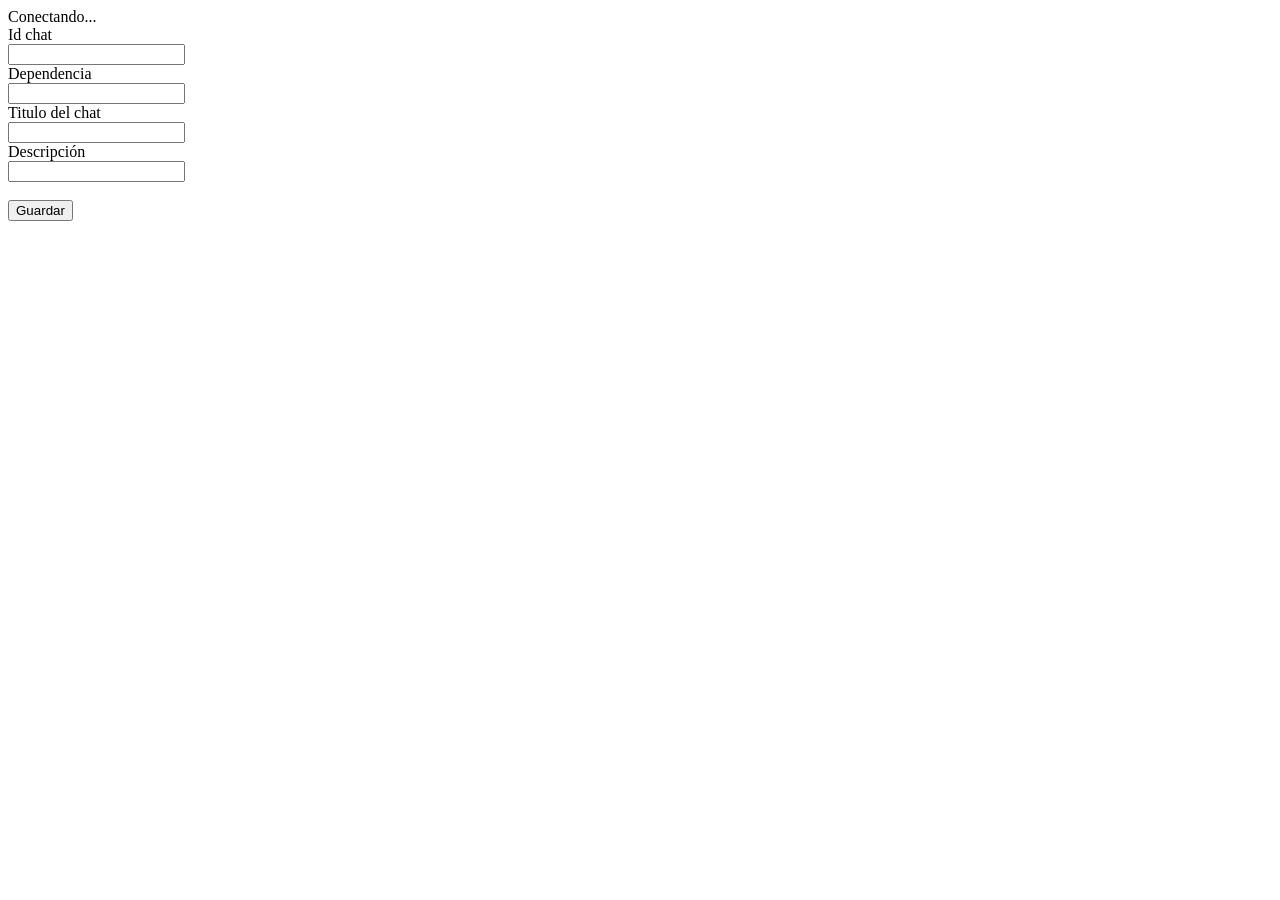
<file: admin/create.chat.html>
<!DOCTYPE html>
<html lang="es">

	<head>
		<meta charset="UTF-8">
		<meta http-equiv="X-UA-Compatible" content="IE=edge">
		<meta name="viewport" content="width=device-width, initial-scale=1.0">
		<title>Creación de chat</title>

	</head>
	<body>
		<div id="content">Conectando...</div>
			<label for="id">Id chat</label><br>
			<input type="text" id="id" name="idchat"><br>
			<label for="title">Dependencia</label><br>
			<input type="text" id="dependency" name="dependency"><br>
			<label for="title">Titulo del chat</label><br>
			<input type="text" id="title" name="title"><br>
			<label for="description">Descripción</label><br>
			<input type="text" id="description" name="description"><br><br>
			<input type="submit" onclick="crear_chat(ws)" id="enviar" value="Guardar">
		
		
	</body>	


	<script src="../js/settings.js"></script>
	<script src="../js/websocket/settings.js"></script>
	<script src="../js/websocket/connection/ws_connect.js"></script>

	<script src="js/events/chat.js"></script>

	<script src="js/reacts/websocket-callbacks.js"></script>
	<script src="js/reacts/chat.js"></script>


	<script src="js/functionalities/websocket.js"></script>
	<script>
		connect_websocket()
	</script>

</html>
</file>
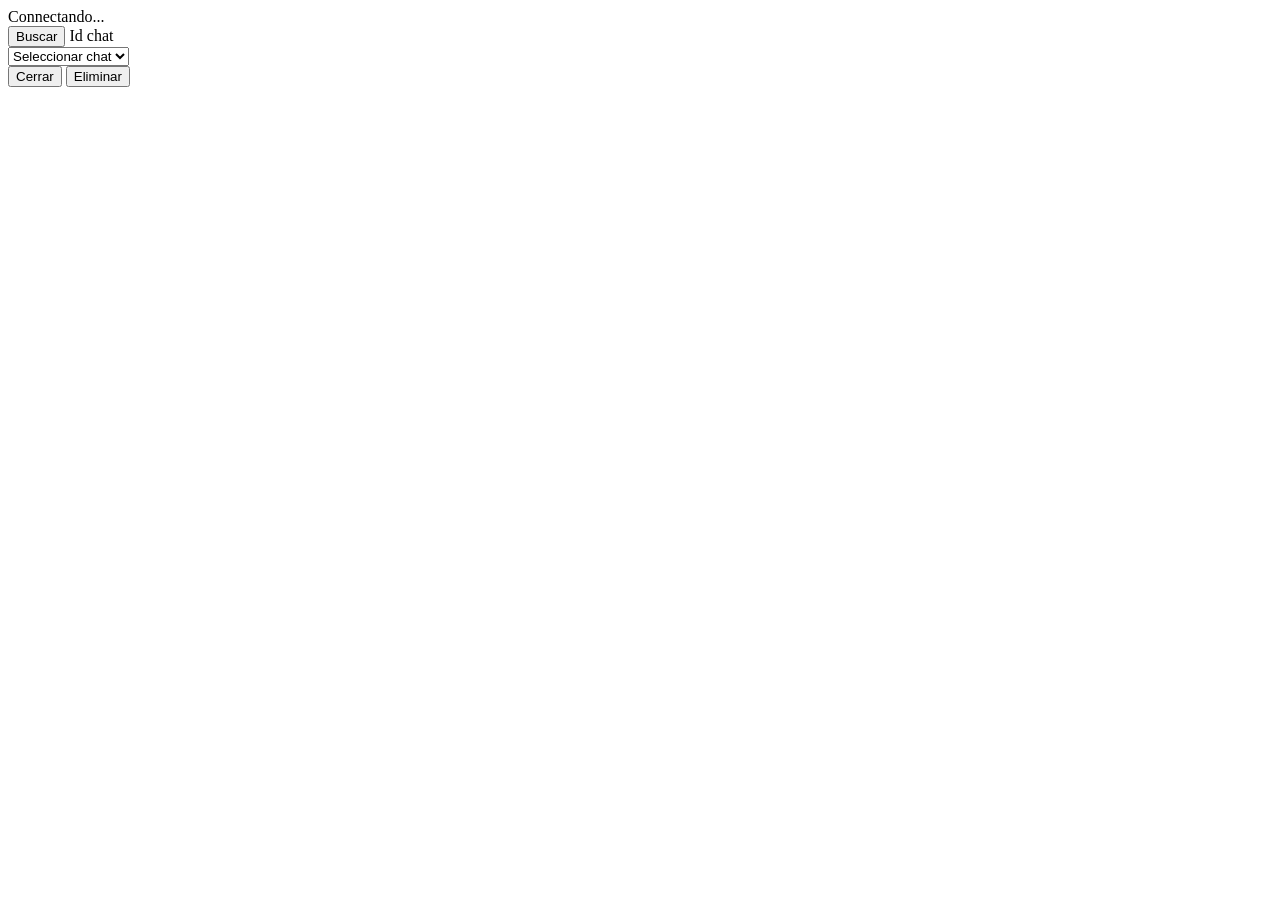
<file: admin/destroy.chat.html>
<!DOCTYPE html>
<html lang="es">

	<head>
		<meta charset="UTF-8">
		<meta http-equiv="X-UA-Compatible" content="IE=edge">
		<meta name="viewport" content="width=device-width, initial-scale=1.0">
		<title>Estado de chat</title>

	</head>
	<body>
		<div id="content">Connectando...</div>
		<input type="submit" onclick="get_chat_data(ws)" id="data" value="Buscar">
		<label for="chat">Id chat</label><br>
		<select id="idchat" value="idchat">
			<option value="0">Seleccionar chat</option>
		  	<option value="Contratos">5</option>
		  	<option value="2">2</option>
		  	<option value="3">3</option>
		</select>
		<br>
		<input type="button" onclick="delete_chat(ws)" id="close" value="Cerrar">
		<input type="button" onclick="destroy_chat(ws)" id="destroy" value="Eliminar">
		
		
	</body>	

	<script src="../js/settings.js"></script>
	<script src="../js/websocket/settings.js"></script>
	<script src="../js/websocket/connection/ws_connect.js"></script>

	<script src="js/reacts/websocket-callbacks.js"></script>
	<script src="js/functionalities/websocket.js"></script>

	<script src="js/reacts/chat.js"></script>
	<script src="js/events/chat.js"></script>

	<script>
		connect_websocket()
	</script>

</html>
</file>
